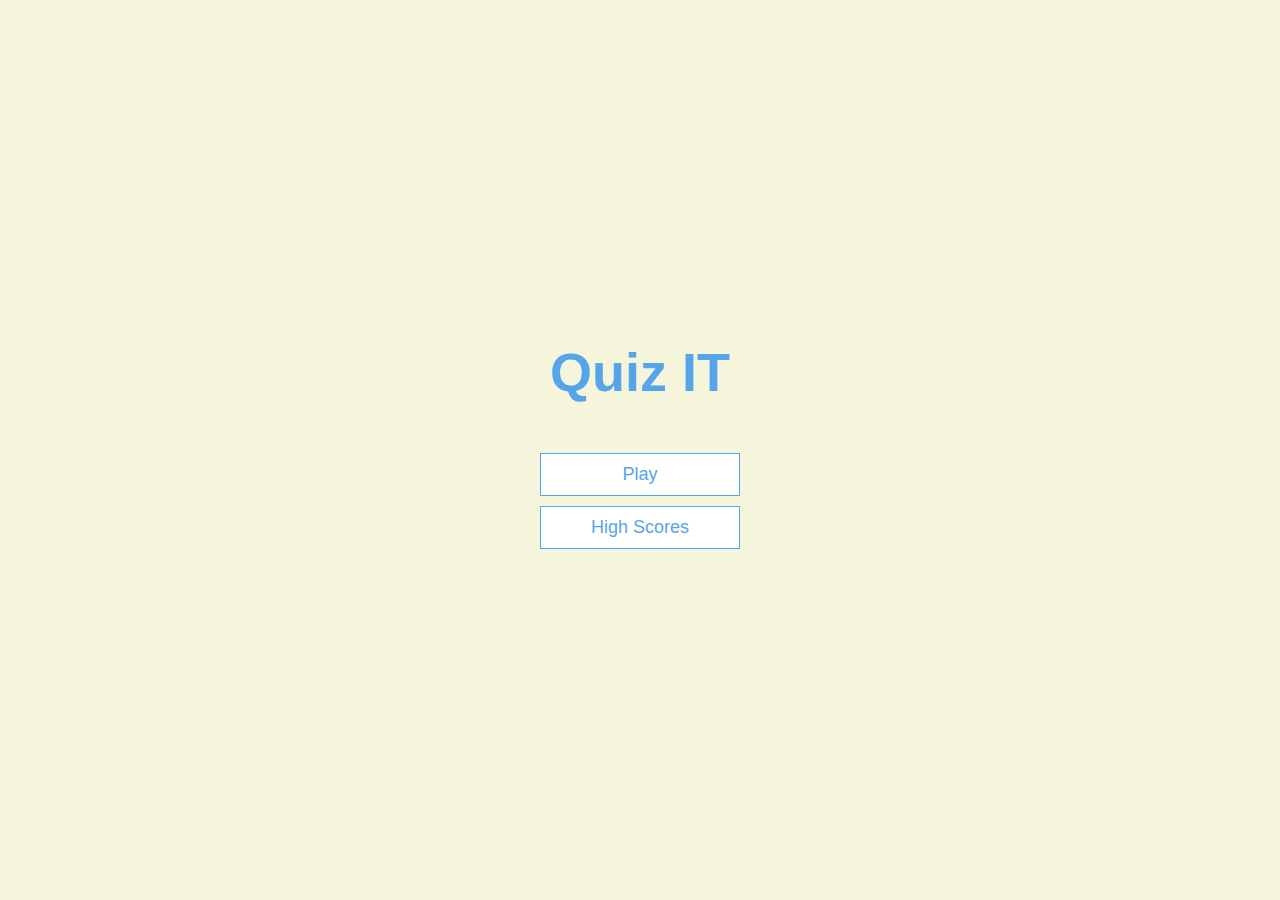
<file: index.html>
<!DOCTYPE html>
<html lang="en">

<head>
    <meta charset="UTF-8">
    <meta name="viewport" content="width=device-width, initial-scale=1.0">
    <title>QuizApp</title>
    <link rel="stylesheet" href="app.css">
</head>

<body>
    <div class="container">
        <div id="home" class="flex-center flex-column">
            <h1>Quiz IT</h1>
            <a class="btn" href="/game.html">Play</a>
            <a class="btn" href="/highscores.html">High Scores</a>
        </div>
    </div>
</body>

</html>
</file>
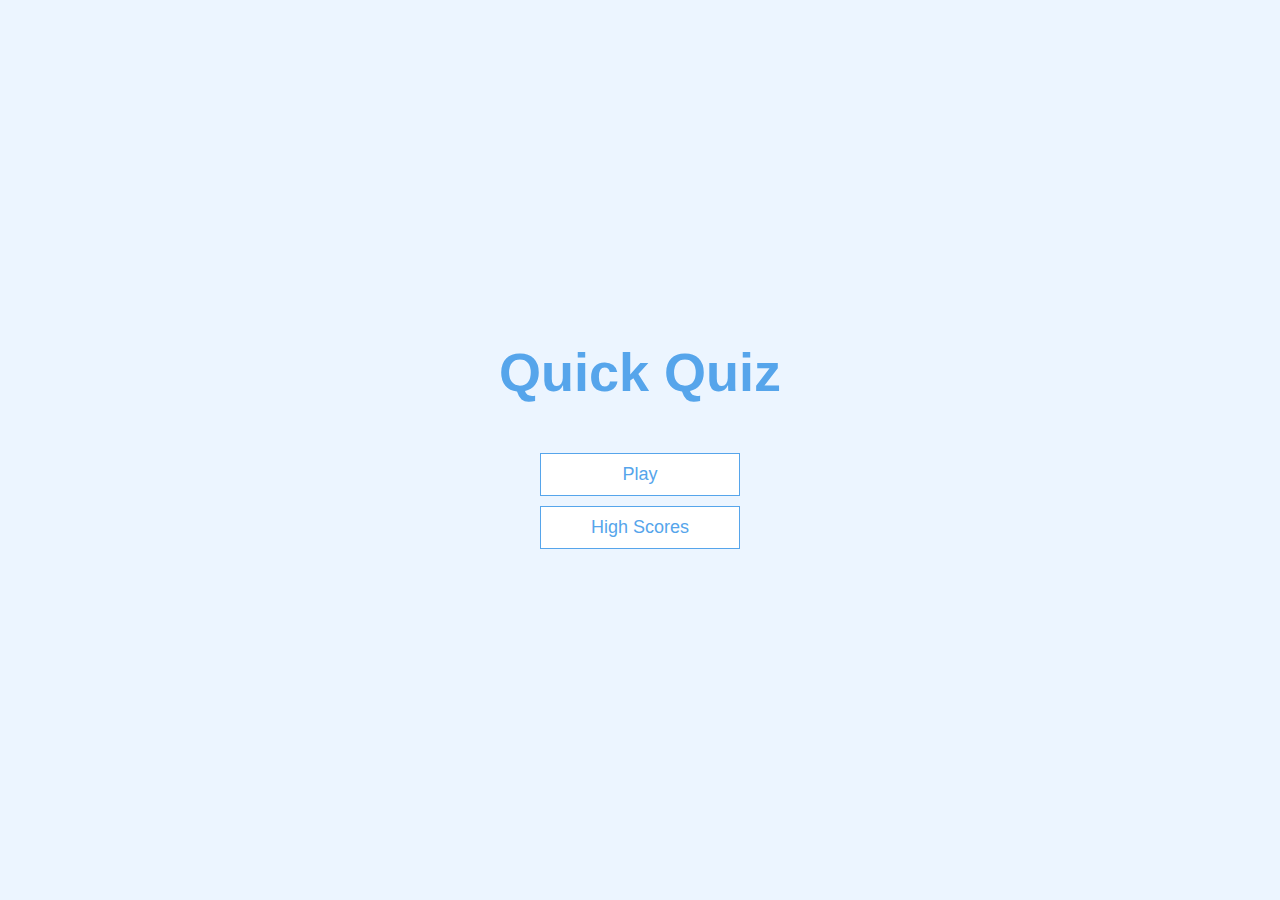
<file: james/1. Create Home Page and Application Styling/index.html>
<!DOCTYPE html>
<html lang="en">
  <head>
    <meta charset="UTF-8" />
    <meta name="viewport" content="width=device-width, initial-scale=1.0" />
    <meta http-equiv="X-UA-Compatible" content="ie=edge" />
    <title>Quick Quiz</title>
    <link rel="stylesheet" href="app.css" />
  </head>
  <body>
    <div class="container">
      <div id="home" class="flex-center flex-column">
        <h1>Quick Quiz</h1>
        <a class="btn" href="/game.html">Play</a>
        <a class="btn" href="/highscores.html">High Scores</a>
      </div>
    </div>
  </body>
</html>
</file>
<file: app.css>
:root {
    background-color: beige;
    font-size: 62.5%;
}

* {
    box-sizing: border-box;
    font-family: Arial, Helvetica, sans-serif;
    margin: 0;
    padding: 0;
    color: #333;
}

h1,
h2,
h3,
h4 {
    margin-bottom: 1rem;
}

h1 {
    font-size: 5.4rem;
    color: #56a5eb;
    margin-bottom: 5rem;
}

h1>span {
    font-size: 2.4rem;
    font-weight: 500;
}

h2 {
    font-size: 4.2rem;
    margin-bottom: 4rem;
    font-weight: 700;
}

h3 {
    font-size: 2.8rem;
    font-weight: 500;
}

/* UTILITIES */
.container {
    width: 100vw;
    height: 100vh;
    display: flex;
    justify-content: center;
    align-items: center;
    max-width: 80rem;
    margin: 0 auto;
}

.container>* {
    width: 100%;
}

.flex-column {
    display: flex;
    flex-direction: column;
}

.flex-center {
    justify-content: center;
    align-items: center;
}

.justify-center {
    justify-content: center;
}

.text-center {
    text-align: center;
}

.hidden {
    display: none;
}

/* BUTTONS */
.btn {
    font-size: 1.8rem;
    padding: 1rem 0;
    width: 20rem;
    text-align: center;
    border: 0.1rem solid #56a5eb;
    margin-bottom: 1rem;
    text-decoration: none;
    color: #56a5eb;
    background-color: white;
}

.btn:hover {
    cursor: pointer;
    box-shadow: 0 0.4rem 1.4rem 0 rgba(86, 185, 235, 0.5);
    transform: translateY(-0.1rem);
    transition: transform 150ms;
}

.btn[disabled]:hover {
    cursor: not-allowed;
    box-shadow: none;
    transform: none;
}
</file>
<file: james/1. Create Home Page and Application Styling/app.css>
:root {
  background-color: #ecf5ff;
  font-size: 62.5%;
}

* {
  box-sizing: border-box;
  font-family: Arial, Helvetica, sans-serif;
  margin: 0;
  padding: 0;
  color: #333;
}

h1,
h2,
h3,
h4 {
  margin-bottom: 1rem;
}

h1 {
  font-size: 5.4rem;
  color: #56a5eb;
  margin-bottom: 5rem;
}

h1 > span {
  font-size: 2.4rem;
  font-weight: 500;
}

h2 {
  font-size: 4.2rem;
  margin-bottom: 4rem;
  font-weight: 700;
}

h3 {
  font-size: 2.8rem;
  font-weight: 500;
}

/* UTILITIES */

.container {
  width: 100vw;
  height: 100vh;
  display: flex;
  justify-content: center;
  align-items: center;
  max-width: 80rem;
  margin: 0 auto;
}

.container > * {
  width: 100%;
}

.flex-column {
  display: flex;
  flex-direction: column;
}

.flex-center {
  justify-content: center;
  align-items: center;
}

.justify-center {
  justify-content: center;
}

.text-center {
  text-align: center;
}

.hidden {
  display: none;
}

/* BUTTONS */
.btn {
  font-size: 1.8rem;
  padding: 1rem 0;
  width: 20rem;
  text-align: center;
  border: 0.1rem solid #56a5eb;
  margin-bottom: 1rem;
  text-decoration: none;
  color: #56a5eb;
  background-color: white;
}

.btn:hover {
  cursor: pointer;
  box-shadow: 0 0.4rem 1.4rem 0 rgba(86, 185, 235, 0.5);
  transform: translateY(-0.1rem);
  transition: transform 150ms;
}

.btn[disabled]:hover {
  cursor: not-allowed;
  box-shadow: none;
  transform: none;
}
</file>
